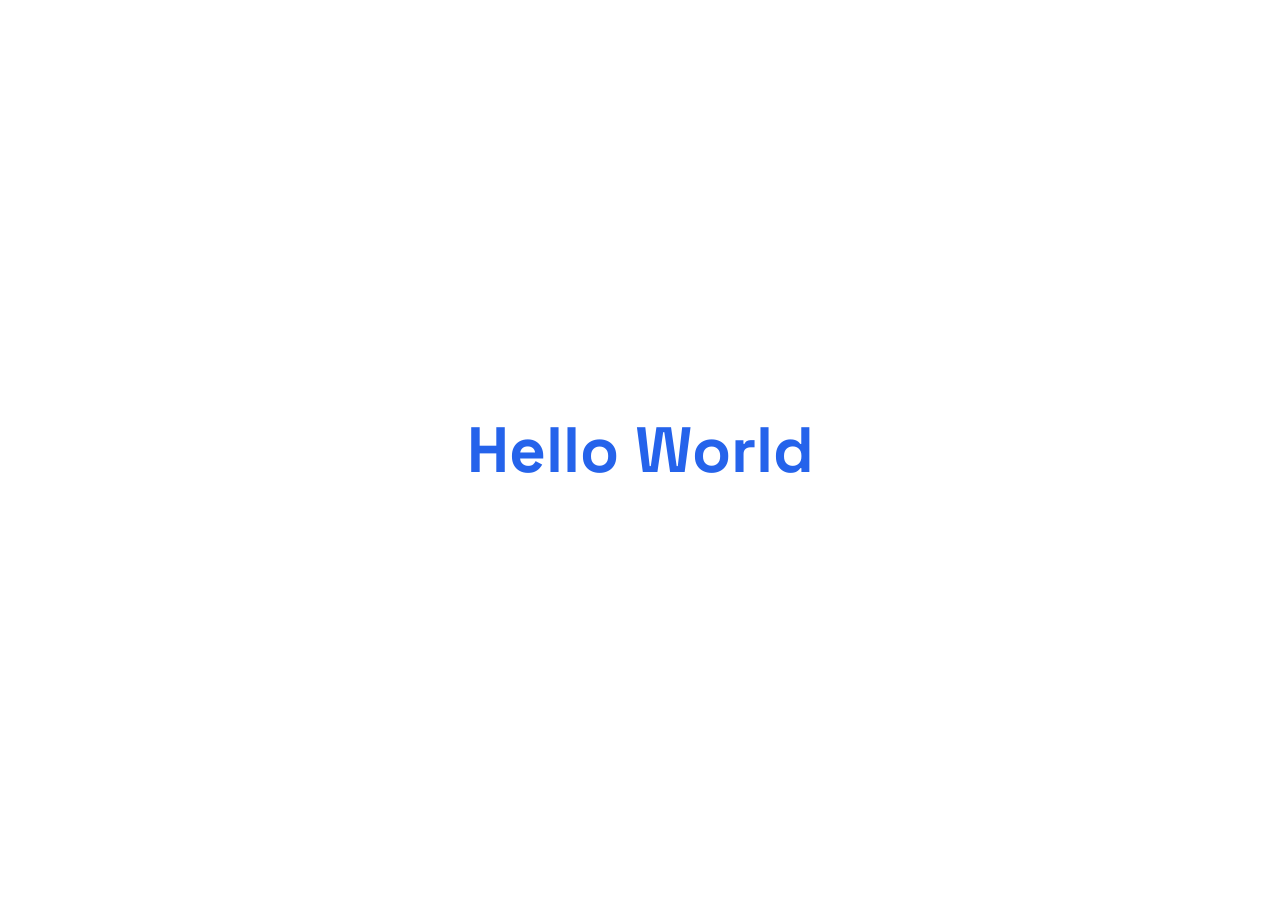
<file: index.html>
<!DOCTYPE html>
<html lang="en">
<head>
    <meta charset="UTF-8">
    <meta name="viewport" content="width=device-width, initial-scale=1.0">
    <title>Hello World</title>
    <link href="https://fonts.googleapis.com/css2?family=Space+Grotesk:wght@300;400;500;600;700&family=DM+Sans:wght@400;500;700&display=swap" rel="stylesheet">
    <style>
        :root {
            /* Colors */
            --color-primary: #0066ff;
            --color-background-light: #ffffff;
            --color-background-dark: #0f1723;
            --color-text-main: #101418;
            --color-text-secondary: #5e718d;
            --color-border-light: #f0f2f5;
            
            /* Typography */
            --font-display: 'Space Grotesk', sans-serif;
            --font-body: 'DM Sans', sans-serif;
            
            /* Border Radius */
            --radius-default: 0.25rem;
            --radius-lg: 0.5rem;
            --radius-xl: 0.75rem;
            --radius-full: 9999px;
        }

        * {
            margin: 0;
            padding: 0;
            box-sizing: border-box;
        }

        body {
            font-family: var(--font-body);
            background-color: var(--color-background-light);
            min-height: 100vh;
            display: flex;
            align-items: center;
            justify-content: center;
        }

        h1 {
            font-family: var(--font-display);
            font-size: 4rem;
            font-weight: 700;
            color: #2563eb;
            text-align: center;
        }
    </style>
</head>
<body>
    <h1>Hello World</h1>
</body>
</html>
</file>
